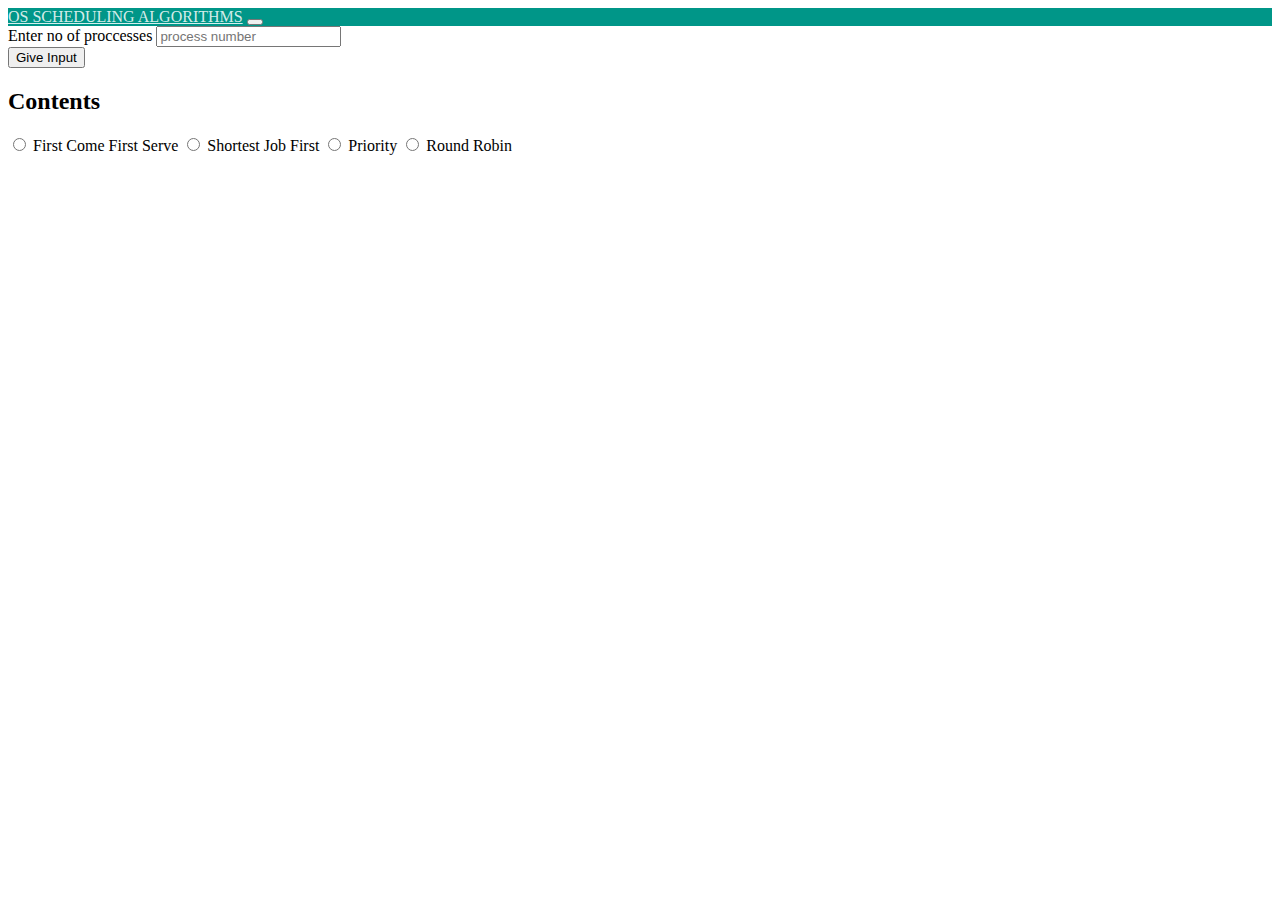
<file: index.html>
<html>
    <head>
        <!-- get need fonts and bootstrap -->
        <meta charset="UTF-8">
        <meta http-equiv="X-UA-Compatible" content="IE=edge">
        <meta name="viewport" content="width=device-width,initial-scale=1,user-scalable=no">
        <meta name="google-site-verification" content="tXyJhIUjwgDkdY4scPFF1nBiVW9co3-HjowXazdoL7I">
        <link rel="stylesheet" href="./main.css">
        <script src="./main.js" defer></script>
        <title>OS cbp</title>
        <link href="https://cdn.jsdelivr.net/npm/bootstrap@5.1.3/dist/css/bootstrap.min.css" rel="stylesheet" integrity="sha384-1BmE4kWBq78iYhFldvKuhfTAU6auU8tT94WrHftjDbrCEXSU1oBoqyl2QvZ6jIW3" crossorigin="anonymous">
    </head>
    <body>
        <nav class="navbar navbar-expand-lg navbar-light">
            <div class="container-fluid">
              <a class="navbar-brand mx-auto" href="#" style="color: rgba(255,255,255,.84);">OS SCHEDULING ALGORITHMS</a>
              <button class="navbar-toggler" type="button" data-bs-toggle="collapse" data-bs-target="#navbarSupportedContent" aria-controls="navbarSupportedContent" aria-expanded="false" aria-label="Toggle navigation">
                <span class="navbar-toggler-icon"></span>
              </button>
            </div>
        </nav>
        <div class="h container-fluid h-100 pt-5 px-5">
            <div class="input-group mb-3">
                <span class="input-group-text">Enter no of proccesses</span>
                <input type="text" class="form-control" id="item1" placeholder="process number" aria-label="process number" aria-describedby="basic-addon1">
                
            </div>
            <div class="container-fluid text-center">
                <button type="button" class="btn btn-outline-primary mx-auto mt-4" onclick='createTable()'>Give Input</button>
                <div class="container-fluid" style="overflow-x: auto;"><table id="table" class="order-table table" name="table1" required>
                </table></div>
                <button type="button" id="pikachu" class="btn hide btn-outline-primary mx-auto" onclick='getTable()' style="display:none;">Submit Data</button>
            </div>
    
            <h2>Contents</h2>
            <div class="btn-group w-100 mt-5" role="group" aria-label="Basic radio toggle button group" onclick="fcfs();display()">
                <input type="radio" class="btn-check" name="btnradio" id="btnradio1" autocomplete="off">
                <label class="btn btn-outline-primary" for="btnradio1">First Come First Serve</label>
              
                <input type="radio" class="btn-check" name="btnradio" id="btnradio2" autocomplete="off">
                <label class="btn btn-outline-primary" for="btnradio2">Shortest Job First</label>
              
                <input type="radio" class="btn-check" name="btnradio" id="btnradio3" autocomplete="off">
                <label class="btn btn-outline-primary" for="btnradio3">Priority</label>
                <input type="radio" class="btn-check" name="btnradio" id="btnradio4" autocomplete="off">
                <label class="btn btn-outline-primary" for="btnradio4">Round Robin</label>
              </div>
            <!--div class="btn-group w-100 mt-5"  role="group" aria-label="Basic radio toggle button group">
                <input type="radio" class="btn-check" name="btnradio" id="btnradio1" autocomplete="off" checked>
                <label class="btn btn-outline-primary" for="btnradio1">First Come First Serve</label>
                <button type="button" class="btn btn-secondary border-info" onclick="fcfs();display()">First Come First Serve</button>
                <button type="button" class="btn btn-secondary border-info">Shortest Job First</button>
                <button type="button" class="btn btn-secondary border-info">Priority</button>
                <button type="button" class="btn btn-secondary border-info">Round Robin</button>
            </div>-->
            <div class="container-fluid mt-5" style="overflow-x: auto;"><table id="result" class="order-table table" name="result" required>
            </table></div>
        </div>
        <script src="https://cdn.jsdelivr.net/npm/@popperjs/core@2.10.2/dist/umd/popper.min.js" integrity="sha384-7+zCNj/IqJ95wo16oMtfsKbZ9ccEh31eOz1HGyDuCQ6wgnyJNSYdrPa03rtR1zdB" crossorigin="anonymous"></script>
        <script src="https://cdn.jsdelivr.net/npm/bootstrap@5.1.3/dist/js/bootstrap.min.js" integrity="sha384-QJHtvGhmr9XOIpI6YVutG+2QOK9T+ZnN4kzFN1RtK3zEFEIsxhlmWl5/YESvpZ13" crossorigin="anonymous"></script>
    </body>
</html>
</file>
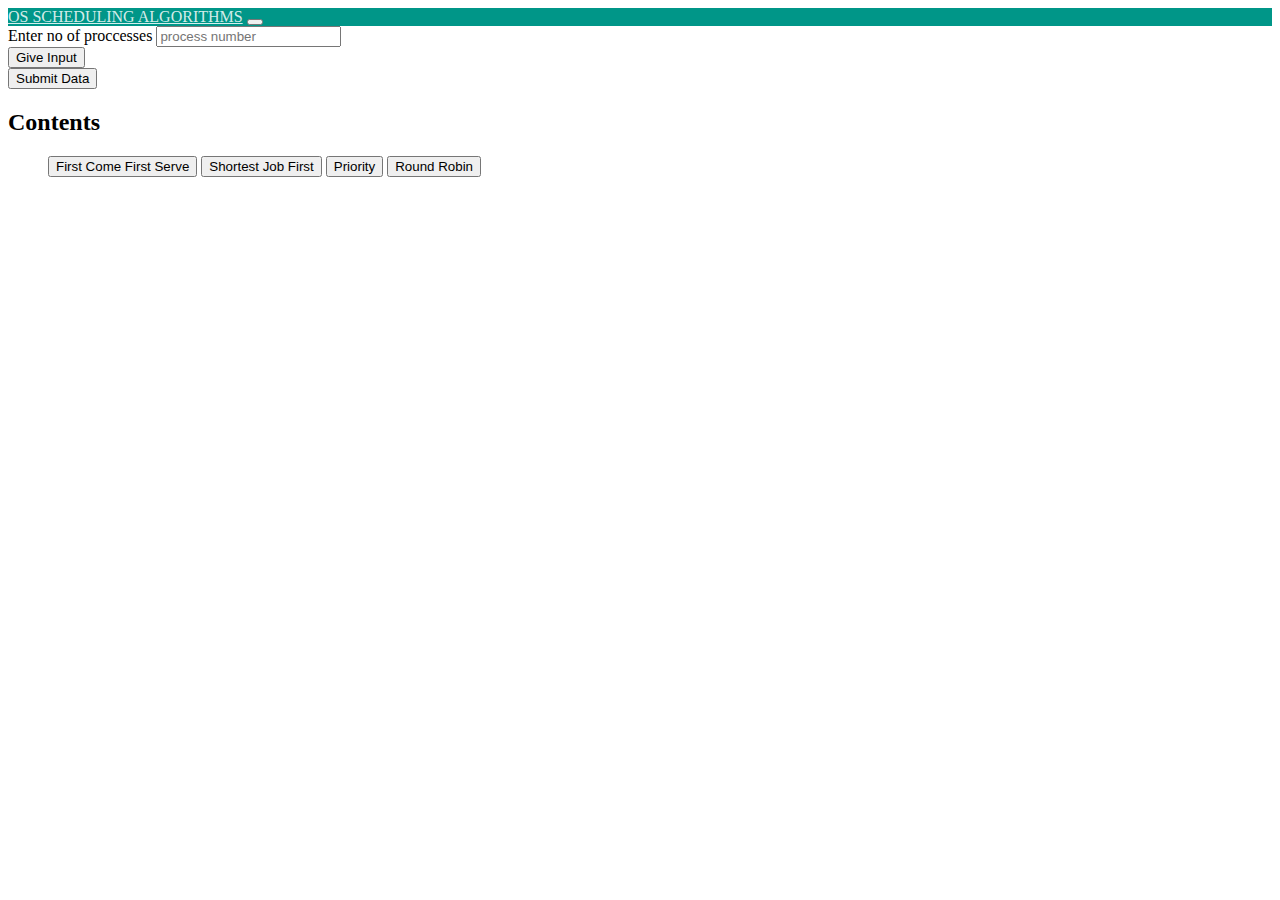
<file: main.html>
<html>
    <head>
        <!-- get need fonts and bootstrap -->
        <meta charset="UTF-8">
        <meta http-equiv="X-UA-Compatible" content="IE=edge">
        <meta name="viewport" content="width=device-width,initial-scale=1,user-scalable=no">
        <meta name="google-site-verification" content="tXyJhIUjwgDkdY4scPFF1nBiVW9co3-HjowXazdoL7I">
        <link rel="stylesheet" href="./main.css">
        <script src="./main.js" defer></script>
        <title>OS cbp</title>
        <link href="https://cdn.jsdelivr.net/npm/bootstrap@5.1.3/dist/css/bootstrap.min.css" rel="stylesheet" integrity="sha384-1BmE4kWBq78iYhFldvKuhfTAU6auU8tT94WrHftjDbrCEXSU1oBoqyl2QvZ6jIW3" crossorigin="anonymous">
    </head>
    <body>
        <nav class="navbar navbar-expand-lg navbar-light">
            <div class="container-fluid">
              <a class="navbar-brand mx-auto" href="#" style="color: rgba(255,255,255,.84);">OS SCHEDULING ALGORITHMS</a>
              <button class="navbar-toggler" type="button" data-bs-toggle="collapse" data-bs-target="#navbarSupportedContent" aria-controls="navbarSupportedContent" aria-expanded="false" aria-label="Toggle navigation">
                <span class="navbar-toggler-icon"></span>
              </button>
            </div>
        </nav>
        <div class="h container-fluid h-100 pt-5 px-5">
            <div class="input-group mb-3">
                <span class="input-group-text">Enter no of proccesses</span>
                <input type="text" class="form-control" id="item1" placeholder="process number" aria-label="process number" aria-describedby="basic-addon1">
                
            </div>
            <div class="container-fluid text-center">
                <button type="button" class="btn btn-outline-primary mx-auto" onclick='createTable()'>Give Input</button>
                <div class="container-fluid" style="overflow-x: auto;"><table id="table" class="order-table table" name="table1" required>
                </table></div>
                <button type="button" class="btn btn-outline-primary mx-auto" onclick='getTable()'>Submit Data</button>
            </div>
    
            <h2>Contents</h2>
            <ul class="list-group list-group-flush px-5">
                <button type="button" class="list-group-item list-group-item-action" onclick="fcfs();display()">First Come First Serve</button>
                <button type="button" class="list-group-item list-group-item-action">Shortest Job First</button>
                <button type="button" class="list-group-item list-group-item-action">Priority</button>
                <button type="button" class="list-group-item list-group-item-action">Round Robin</button>
            </ul>
            <div class="container-fluid" style="overflow-x: auto;"><table id="result" class="order-table table" name="result" required>
            </table></div>
        </div>
        <script src="https://cdn.jsdelivr.net/npm/@popperjs/core@2.10.2/dist/umd/popper.min.js" integrity="sha384-7+zCNj/IqJ95wo16oMtfsKbZ9ccEh31eOz1HGyDuCQ6wgnyJNSYdrPa03rtR1zdB" crossorigin="anonymous"></script>
        <script src="https://cdn.jsdelivr.net/npm/bootstrap@5.1.3/dist/js/bootstrap.min.js" integrity="sha384-QJHtvGhmr9XOIpI6YVutG+2QOK9T+ZnN4kzFN1RtK3zEFEIsxhlmWl5/YESvpZ13" crossorigin="anonymous"></script>
    </body>
</html>
</file>
<file: main.css>
.navbar, .navbar.navbar-default {
    background-color: #009688;
}
.h{
    background-color: #fff;
}
</file>
